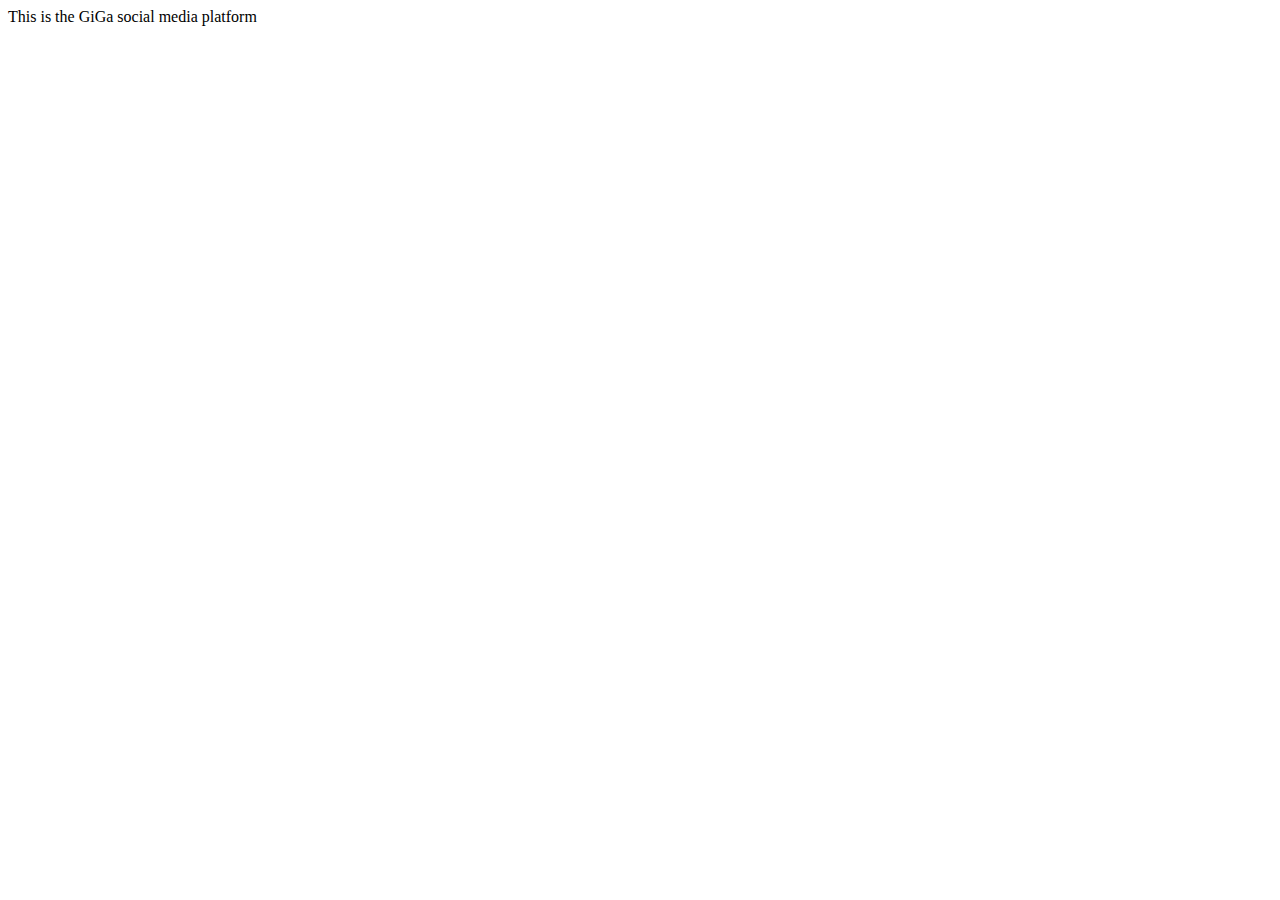
<file: social.html>
<!DOCTYPE html>
<html lang="en">
<head>
    <meta charset="UTF-8">
    <meta name="viewport" content="width=device-width, initial-scale=1.0">
    <title>GiGa Social Media</title>
</head>
<body>
    This is the GiGa social media platform
</body>
</html>
</file>
